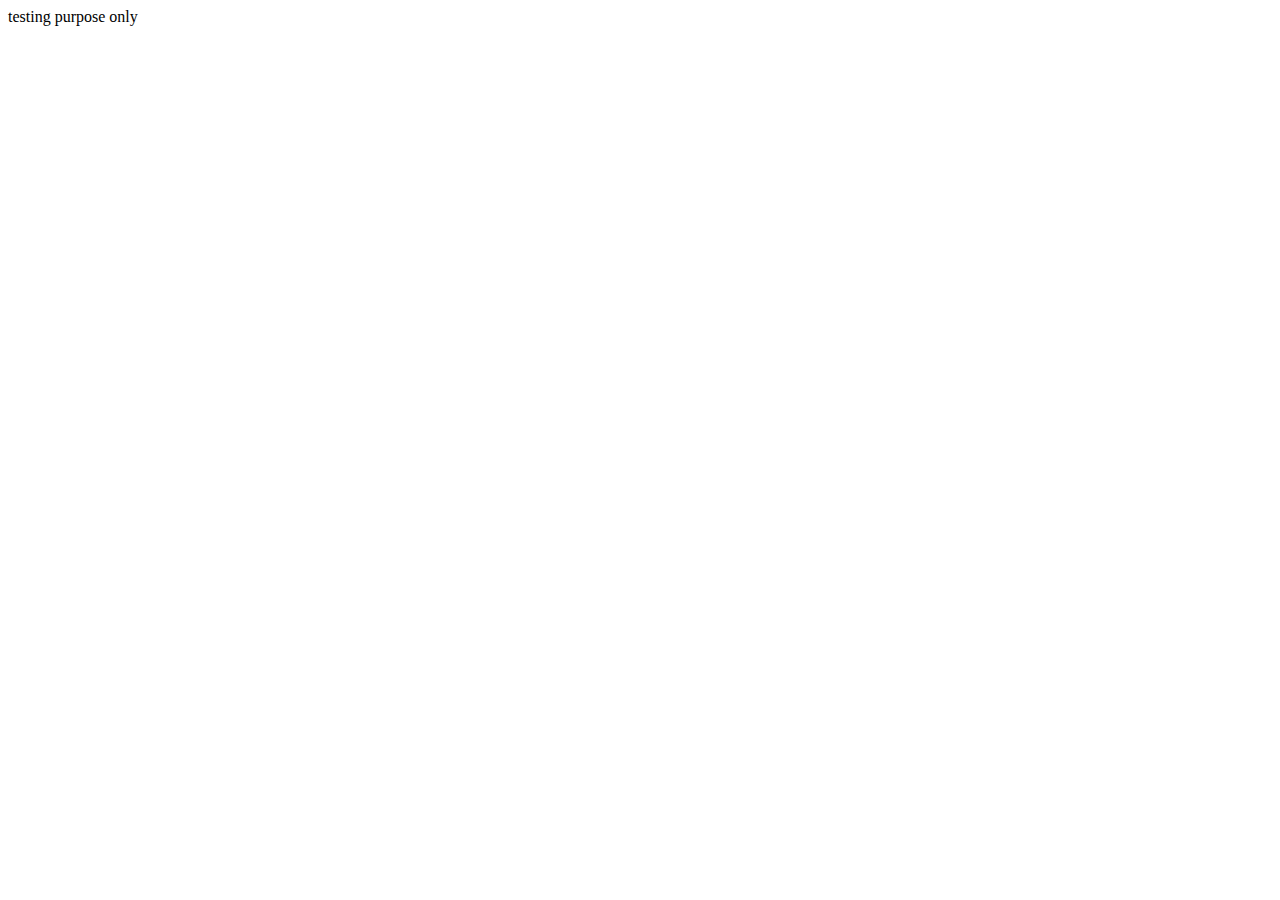
<file: website/test.html>
<!DOCTYPE html>
<html>
<head>
    <title>Under my keel tests</title>
    <!-- Google Analytics -->
    <script>
        (function (i, s, o, g, r, a, m) {
            i['GoogleAnalyticsObject'] = r; i[r] = i[r] || function () {
                (i[r].q = i[r].q || []).push(arguments)
            }, i[r].l = 1 * new Date(); a = s.createElement(o),
            m = s.getElementsByTagName(o)[0]; a.async = 1; a.src = g; m.parentNode.insertBefore(a, m)
        })(window, document, 'script', 'http://www.google-analytics.com/analytics.js', 'ga');

        ga('create', 'UA-49744030-1', 'undermykeel.com');
        ga('send', 'pageview');
    </script>
    <!-- End Google Analytics -->
</head>
<body>
<div>
testing purpose only
</div>

</body>
</html>
</file>
